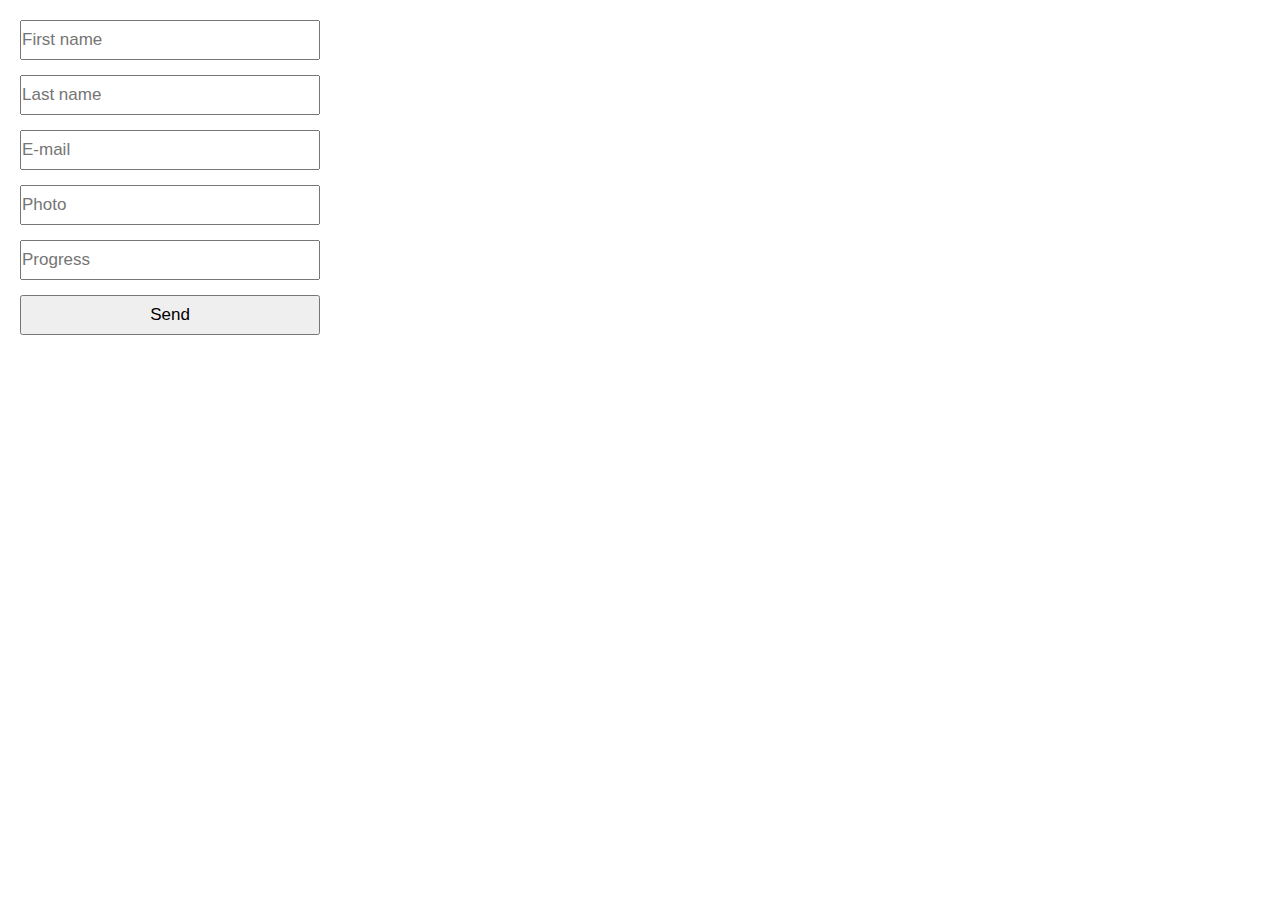
<file: version_1/index_1.html>
<!DOCTYPE html>
<html lang="en">
<head>
    <meta charset="UTF-8">
    <meta http-equiv="X-UA-Compatible" content="IE=edge">
    <meta name="viewport" content="width=device-width, initial-scale=1.0">
    <link rel="stylesheet" href="style_1.css">
    <title>Document</title>
</head>
<body>
   
<form class="workers">
    <input type="text" placeholder="First name" name="firstname">
    <input type="text" placeholder="Last name" name="lastname">
    <input type="email" placeholder="E-mail" name="email">
    <input type="text" placeholder="Photo" name="photo">
    <input type="text" Placeholder="Progress" name="progress">

    <button class="btn">Send</button>
</form>

    <script src="script_1.js"></script>
</body>
</html>
</file>
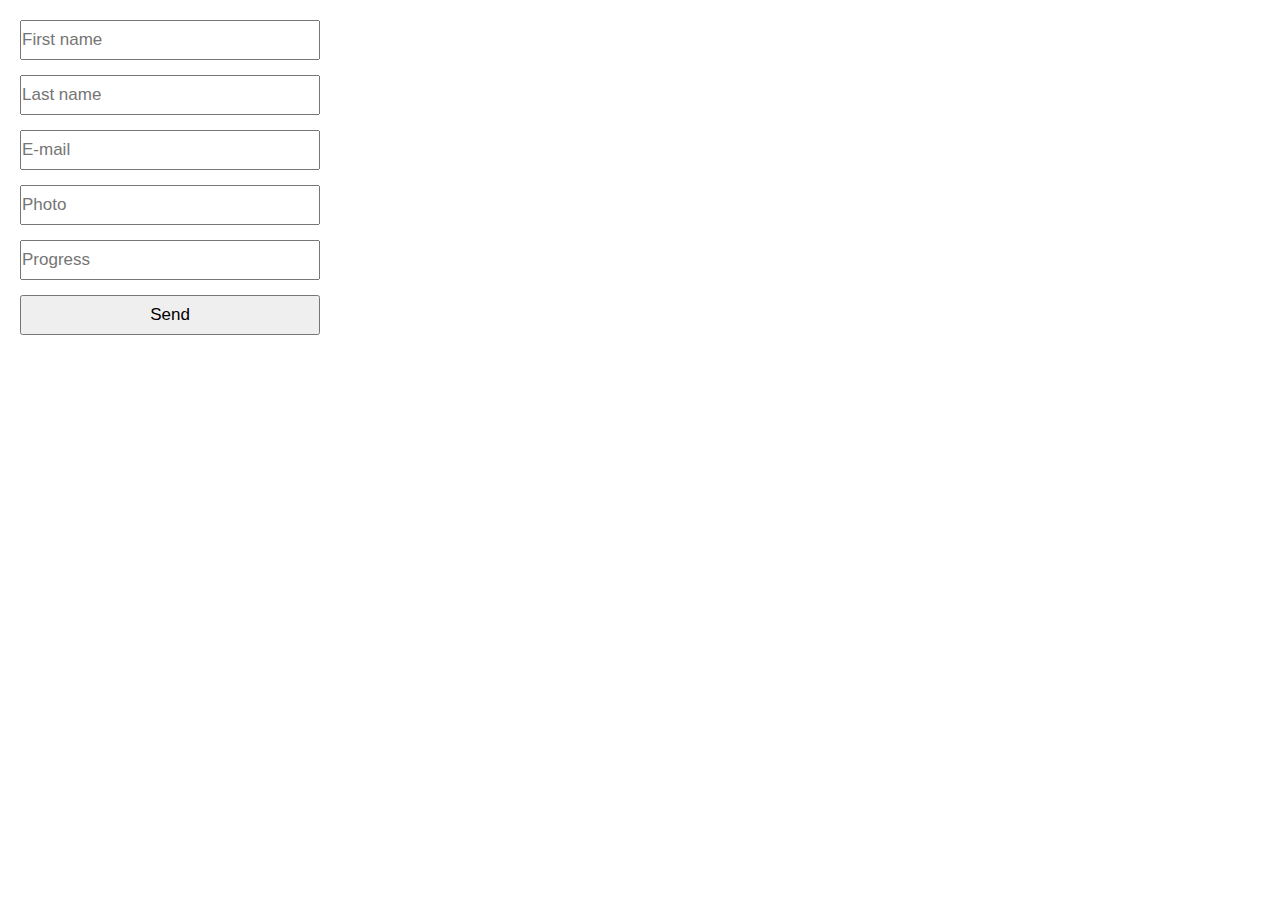
<file: version_2/index_2.html>
<!DOCTYPE html>
<html lang="en">
<head>
    <meta charset="UTF-8">
    <meta http-equiv="X-UA-Compatible" content="IE=edge">
    <meta name="viewport" content="width=device-width, initial-scale=1.0">
    <link rel="stylesheet" href="style_2.css">
    <title>Document</title>
</head>
<body>
   
<form class="workers">
    <input type="text" placeholder="First name" name="firstname">
    <input type="text" placeholder="Last name" name="lastname">
    <input type="email" placeholder="E-mail" name="email">
    <input type="text" placeholder="Photo" name="photo">
    <input type="text" Placeholder="Progress" name="progress">

    <button class="btn">Send</button>
</form>

    <script src="script_2.js"></script>
</body>
</html>
</file>
<file: version_1/style_1.css>
* {
    margin: 0;
    padding: 0;
    box-sizing: border-box;
}

.workers {
    display: flex;
    flex-direction: column;
    width: 300px;
    margin: 20px;
}

.workers input,
.workers button {
    height: 40px;
    margin-bottom: 15px;
    font-size: 17px;
}

.cardElem {
    margin-bottom: 15px;
    margin-left: 20px;
    padding: 10px;
    border: 1px solid #767676;
    width: 400px;
    font-size: 20px;
}

.cardItem {
    display: flex;
}

.cardItem .left,
.cardElem .right {
    margin: 10px;
}

.cardElem .left {
    width: 30%;
}

.cardElem .right {
    width: 70%;
    font-weight: 600;
}

.photo {
    width: 360px;
    margin: 10px;
    object-fit: cover;
}

.progressElem {
    margin: 10px;
    border: 1px solid #767676;
}

.progressValueElem {
    text-align: center;
}
</file>
<file: version_2/style_2.css>
* {
    margin: 0;
    padding: 0;
    box-sizing: border-box;
}

.workers {
    display: flex;
    flex-direction: column;
    width: 300px;
    margin: 20px;
}

.workers input,
.workers button {
    height: 40px;
    margin-bottom: 15px;
    font-size: 17px;
}

.cardElem {
    margin-bottom: 15px;
    margin-left: 20px;
    padding: 10px;
    border: 1px solid #767676;
    width: 400px;
    font-size: 20px;
}

.cardItem {
    display: flex;
}

.cardItem .left,
.cardElem .right {
    margin: 10px;
}

.cardElem .left {
    width: 30%;
}

.cardElem .right {
    width: 70%;
    font-weight: 600;
}

.photo {
    width: 360px;
    margin: 10px;
    object-fit: cover;
}

.progressElem {
    /* height: 100%; */
    margin: 10px;
    border: 1px solid #767676;
}

.progressColorElem {
    /* height: 100%; */
    text-align: center;
}

/* .progressValueElem {
    position: absolute;
    text-align: center;
    opacity: 1;
} */
</file>
